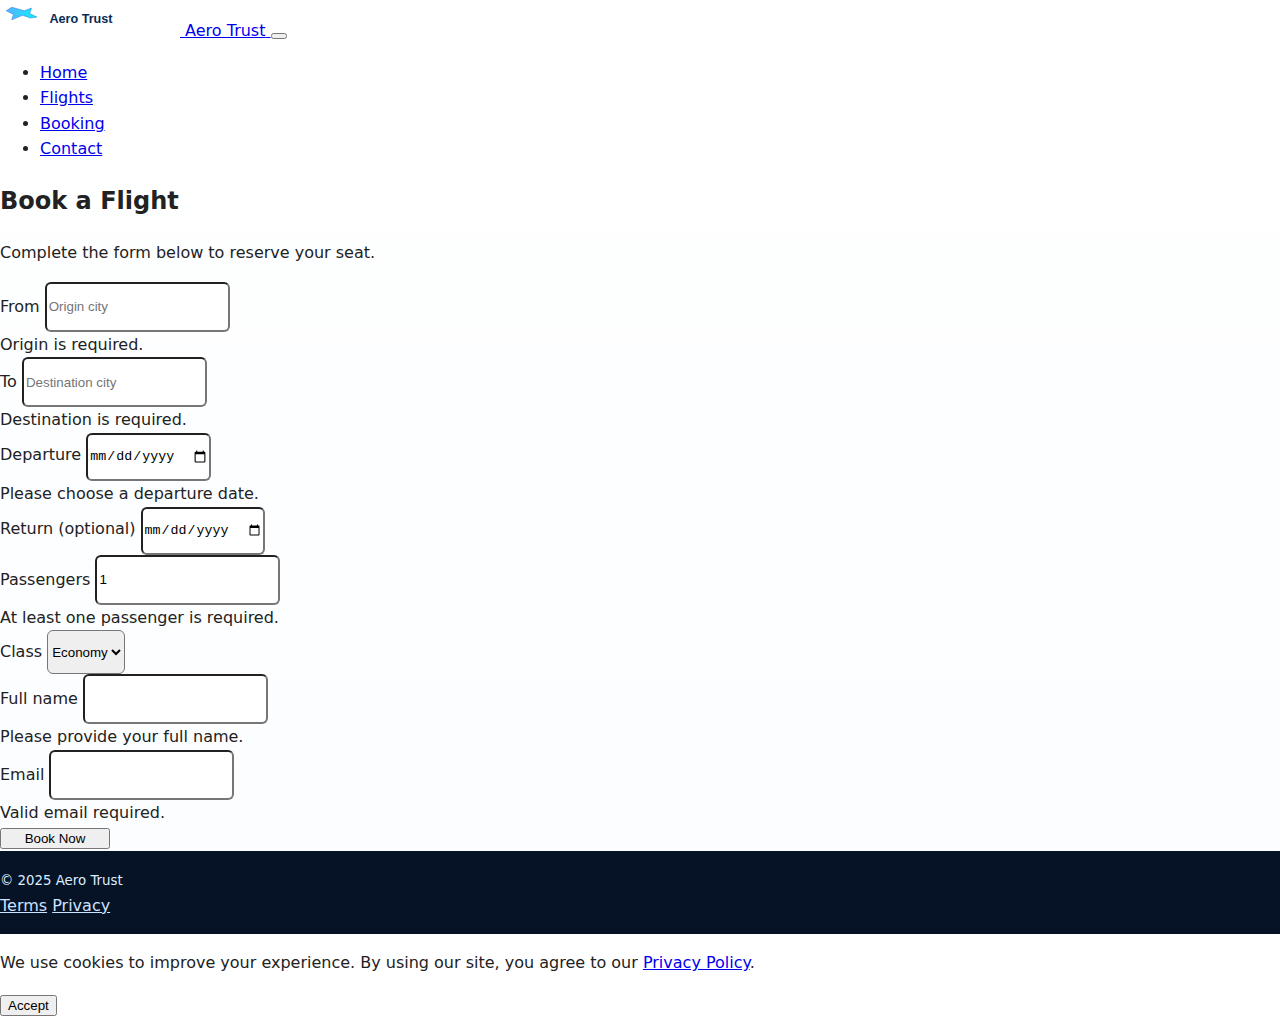
<file: booking.html>
<!DOCTYPE html>
<html lang="en">
<head>
  <meta charset="utf-8" />
  <meta name="viewport" content="width=device-width, initial-scale=1" />
  <meta name="description" content="Book your flight with Aero Trust." />
  <title>Book a Flight — Aero Trust</title>
  <link rel="stylesheet" href="css/styles.css" type="text/css" />
  <link href="https://cdn.jsdelivr.net/npm/bootstrap@5.3.8/dist/css/bootstrap.min.css" rel="stylesheet" integrity="sha384-sRIl4kxILFvY47J16cr9ZwB07vP4J8+LH7qKQnuqkuIAvNWLzeN8tE5YBujZqJLB" crossorigin="anonymous">
</head>
<body>
  <!-- Navbar -->
  <nav class="navbar navbar-expand-lg navbar-dark bg-primary">
    <div class="container">
      <a class="navbar-brand fw-bold d-flex align-items-center" href="index.html">
        <img src="image/logo.svg" alt="Aero Trust logo" height="36" class="me-2">
        <span class="fw-bold">Aero Trust</span>
      </a>
      <button class="navbar-toggler" type="button" data-bs-toggle="collapse" data-bs-target="#navMenu" aria-controls="navMenu" aria-expanded="false" aria-label="Toggle navigation">
        <span class="navbar-toggler-icon"></span>
      </button>
      <div class="collapse navbar-collapse" id="navMenu">
        <ul class="navbar-nav ms-auto mb-2 mb-lg-0">
          <li class="nav-item"><a class="nav-link" href="index.html">Home</a></li>
          <li class="nav-item"><a class="nav-link" href="index.html#flights">Flights</a></li>
          <li class="nav-item"><a class="nav-link active" aria-current="page" href="booking.html">Booking</a></li>
          <li class="nav-item"><a class="nav-link" href="index.html#contact">Contact</a></li>
        </ul>
      </div>
    </div>
  </nav>

  <!-- Booking Section -->
  <section id="booking" class="py-5 bg-light">
    <div class="container">
      <h2 class="mb-4">Book a Flight</h2>
      <p class="text-muted">Complete the form below to reserve your seat.</p>
      <form id="booking-form" class="row g-3 needs-validation" novalidate action="thank-you.html">
        <div class="col-md-6">
          <label for="from" class="form-label">From</label>
          <input id="from" name="from" class="form-control" required placeholder="Origin city">
          <div class="invalid-feedback">Origin is required.</div>
        </div>
        <div class="col-md-6">
          <label for="to" class="form-label">To</label>
          <input id="to" name="to" class="form-control" required placeholder="Destination city">
          <div class="invalid-feedback">Destination is required.</div>
        </div>
        <div class="col-md-4">
          <label for="depart" class="form-label">Departure</label>
          <input id="depart" name="depart" type="date" class="form-control" required>
          <div class="invalid-feedback">Please choose a departure date.</div>
        </div>
        <div class="col-md-4">
          <label for="return" class="form-label">Return (optional)</label>
          <input id="return" name="return" type="date" class="form-control">
        </div>
        <div class="col-md-4">
          <label for="passengers" class="form-label">Passengers</label>
          <input id="passengers" name="passengers" type="number" min="1" value="1" class="form-control" required>
          <div class="invalid-feedback">At least one passenger is required.</div>
        </div>
        <div class="col-md-4">
          <label for="class" class="form-label">Class</label>
          <select id="class" name="class" class="form-select">
            <option value="economy">Economy</option>
            <option value="business">Business</option>
            <option value="first">First</option>
          </select>
        </div>
        <div class="col-md-4">
          <label for="name" class="form-label">Full name</label>
          <input id="name" name="name" class="form-control" required>
          <div class="invalid-feedback">Please provide your full name.</div>
        </div>
        <div class="col-md-4">
          <label for="email" class="form-label">Email</label>
          <input id="email" name="email" type="email" class="form-control" required>
          <div class="invalid-feedback">Valid email required.</div>
        </div>
        <div class="col-12 d-flex gap-2">
          <button type="submit" class="btn btn-primary">Book Now</button>
        </div>
      </form>
    </div>
  </section>

  <!-- Footer -->
  <footer class="bg-dark text-light py-3">
    <div class="container d-flex justify-content-between align-items-center">
      <small>&copy; 2025 Aero Trust</small>
      <div>
        <a href="terms.html" class="text-light me-2">Terms</a>
        <a href="privacy.html" class="text-light">Privacy</a>
      </div>
    </div>
  </footer>

  <!-- Cookie Consent Banner -->
  <div id="cookie-banner" class="fixed-bottom bg-dark text-light p-3 text-center d-none" style="z-index: 1050;">
    <div class="container">
      <p class="mb-2 d-inline-block me-3">We use cookies to improve your experience. By using our site, you agree to our <a href="privacy.html" class="text-info text-decoration-underline">Privacy Policy</a>.</p>
      <button id="accept-cookies" class="btn btn-sm btn-primary">Accept</button>
    </div>
  </div>

  <script src="https://cdn.jsdelivr.net/npm/bootstrap@5.3.8/dist/js/bootstrap.bundle.min.js" integrity="sha384-+qdLa2B2YbQzQFfQx5NCeQk8K5Fq5YQv6cQm3u1yYv6kGQ3m3FT8Y0fsc0On7+7o" crossorigin="anonymous"></script>
  <script>
    // Pre-fill form from URL parameters
    window.addEventListener('DOMContentLoaded', () => {
      const params = new URLSearchParams(window.location.search);
      const fields = ['from', 'to', 'depart', 'return', 'passengers', 'class', 'name', 'email'];
      
      fields.forEach(field => {
        if (params.has(field)) {
          const element = document.getElementById(field);
          if (element) element.value = params.get(field);
        }
      });
    });

    // Save Draft Functionality
    const saveDraftBtn = document.getElementById('saveDraft');
    const formMessage = document.getElementById('formMessage');

    saveDraftBtn.addEventListener('click', () => {
      const draftData = {
        from: document.getElementById('from').value,
        to: document.getElementById('to').value,
        depart: document.getElementById('depart').value,
        return: document.getElementById('return').value,
        passengers: document.getElementById('passengers').value,
        class: document.getElementById('class').value,
        name: document.getElementById('name').value,
        email: document.getElementById('email').value,
        dateSaved: new Date().toLocaleString()
      };

      const drafts = JSON.parse(localStorage.getItem('flightDrafts') || '[]');
      drafts.push(draftData);
      localStorage.setItem('flightDrafts', JSON.stringify(drafts));

      formMessage.textContent = "Draft saved successfully! You can view it on the Drafts page.";
      formMessage.className = "alert alert-success";
      formMessage.classList.remove('d-none');
    });

    // Cookie Consent Logic
    const cookieBanner = document.getElementById('cookie-banner');
    if (cookieBanner && !localStorage.getItem('cookieConsent')) {
      cookieBanner.classList.remove('d-none');
    }
    const acceptCookies = document.getElementById('accept-cookies');
    if (acceptCookies) {
      acceptCookies.addEventListener('click', () => {
        localStorage.setItem('cookieConsent', 'true');
        cookieBanner.classList.add('d-none');
      });
    }
  </script>
</body>
</html>
</file>
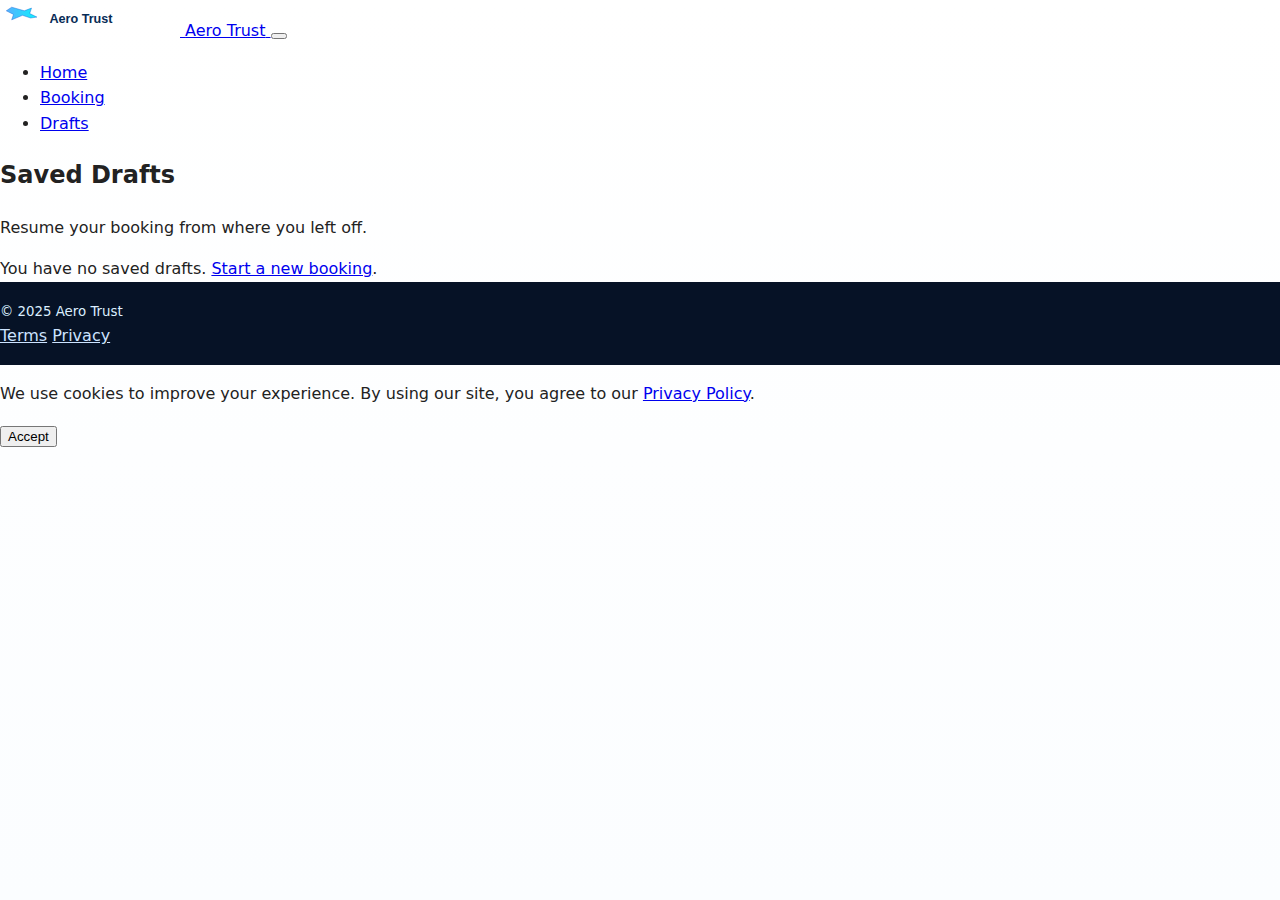
<file: drafts.html>
<!DOCTYPE html>
<html lang="en">
<head>
  <meta charset="utf-8" />
  <meta name="viewport" content="width=device-width, initial-scale=1" />
  <title>Saved Drafts — Aero Trust</title>
  <link rel="stylesheet" href="css/styles.css" type="text/css" />
  <link href="https://cdn.jsdelivr.net/npm/bootstrap@5.3.8/dist/css/bootstrap.min.css" rel="stylesheet" integrity="sha384-sRIl4kxILFvY47J16cr9ZwB07vP4J8+LH7qKQnuqkuIAvNWLzeN8tE5YBujZqJLB" crossorigin="anonymous">
</head>
<body class="d-flex flex-column min-vh-100">
  <!-- Navbar -->
  <nav class="navbar navbar-expand-lg navbar-dark bg-primary">
    <div class="container">
      <a class="navbar-brand fw-bold d-flex align-items-center" href="index.html">
        <img src="image/logo.svg" alt="Aero Trust logo" height="36" class="me-2">
        <span class="fw-bold">Aero Trust</span>
      </a>
      <button class="navbar-toggler" type="button" data-bs-toggle="collapse" data-bs-target="#navMenu">
        <span class="navbar-toggler-icon"></span>
      </button>
      <div class="collapse navbar-collapse" id="navMenu">
        <ul class="navbar-nav ms-auto mb-2 mb-lg-0">
          <li class="nav-item"><a class="nav-link" href="index.html">Home</a></li>
          <li class="nav-item"><a class="nav-link" href="booking.html">Booking</a></li>
          <li class="nav-item"><a class="nav-link active" href="drafts.html">Drafts</a></li>
        </ul>
      </div>
    </div>
  </nav>

  <!-- Drafts Section -->
  <section class="py-5 bg-light flex-grow-1">
    <div class="container">
      <h2 class="mb-4">Saved Drafts</h2>
      <p class="text-muted">Resume your booking from where you left off.</p>
      
      <div id="drafts-list" class="row g-3">
        <!-- Drafts will be injected here via JavaScript -->
      </div>
      
      <div id="no-drafts" class="alert alert-info d-none">
        You have no saved drafts. <a href="booking.html" class="alert-link">Start a new booking</a>.
      </div>
    </div>
  </section>

  <!-- Footer -->
  <footer class="bg-dark text-light py-3">
    <div class="container d-flex justify-content-between align-items-center">
      <small>&copy; 2025 Aero Trust</small>
      <div>
        <a href="terms.html" class="text-light me-2">Terms</a>
        <a href="privacy.html" class="text-light">Privacy</a>
      </div>
    </div>
  </footer>

  <!-- Cookie Consent Banner -->
  <div id="cookie-banner" class="fixed-bottom bg-dark text-light p-3 text-center d-none" style="z-index: 1050;">
    <div class="container">
      <p class="mb-2 d-inline-block me-3">We use cookies to improve your experience. By using our site, you agree to our <a href="privacy.html" class="text-info text-decoration-underline">Privacy Policy</a>.</p>
      <button id="accept-cookies" class="btn btn-sm btn-primary">Accept</button>
    </div>
  </div>

  <script src="https://cdn.jsdelivr.net/npm/bootstrap@5.3.8/dist/js/bootstrap.bundle.min.js" integrity="sha384-+qdLa2B2YbQzQFfQx5NCeQk8K5Fq5YQv6cQm3u1yYv6kGQ3m3FT8Y0fsc0On7+7o" crossorigin="anonymous"></script>
  <script>
    const draftsList = document.getElementById('drafts-list');
    const noDrafts = document.getElementById('no-drafts');

    function renderDrafts() {
      const drafts = JSON.parse(localStorage.getItem('flightDrafts') || '[]');
      draftsList.innerHTML = '';

      if (drafts.length === 0) {
        noDrafts.classList.remove('d-none');
        return;
      }
      noDrafts.classList.add('d-none');

      drafts.forEach((draft, index) => {
        // Create query string to restore state
        const params = new URLSearchParams();
        for (const [key, value] of Object.entries(draft)) {
          if (key !== 'dateSaved' && value) params.append(key, value);
        }

        const col = document.createElement('div');
        col.className = 'col-md-6 col-lg-4';
        col.innerHTML = `
          <div class="card h-100 shadow-sm">
            <div class="card-body">
              <h5 class="card-title">${draft.from || 'Unknown'} <span class="text-muted">&rarr;</span> ${draft.to || 'Unknown'}</h5>
              <p class="card-text text-muted small mb-2">Saved: ${draft.dateSaved}</p>
              <div class="mb-3 small">
                <div><strong>Depart:</strong> ${draft.depart || 'Not set'}</div>
                <div><strong>Passenger:</strong> ${draft.name || 'Not set'}</div>
              </div>
              <div class="d-flex gap-2">
                <a href="booking.html?${params.toString()}" class="btn btn-sm btn-primary">Continue Booking</a>
                <button class="btn btn-sm btn-outline-danger" onclick="deleteDraft(${index})">Delete</button>
              </div>
            </div>
          </div>
        `;
        draftsList.appendChild(col);
      });
    }

    window.deleteDraft = function(index) {
      if(!confirm('Are you sure you want to delete this draft?')) return;
      const drafts = JSON.parse(localStorage.getItem('flightDrafts') || '[]');
      drafts.splice(index, 1);
      localStorage.setItem('flightDrafts', JSON.stringify(drafts));
      renderDrafts();
    };

    window.addEventListener('DOMContentLoaded', renderDrafts);

    // Cookie Consent Logic
    const cookieBanner = document.getElementById('cookie-banner');
    if (cookieBanner && !localStorage.getItem('cookieConsent')) {
      cookieBanner.classList.remove('d-none');
    }
    const acceptCookies = document.getElementById('accept-cookies');
    if (acceptCookies) {
      acceptCookies.addEventListener('click', () => {
        localStorage.setItem('cookieConsent', 'true');
        cookieBanner.classList.add('d-none');
      });
    }
  </script>
</body>
</html>
</file>
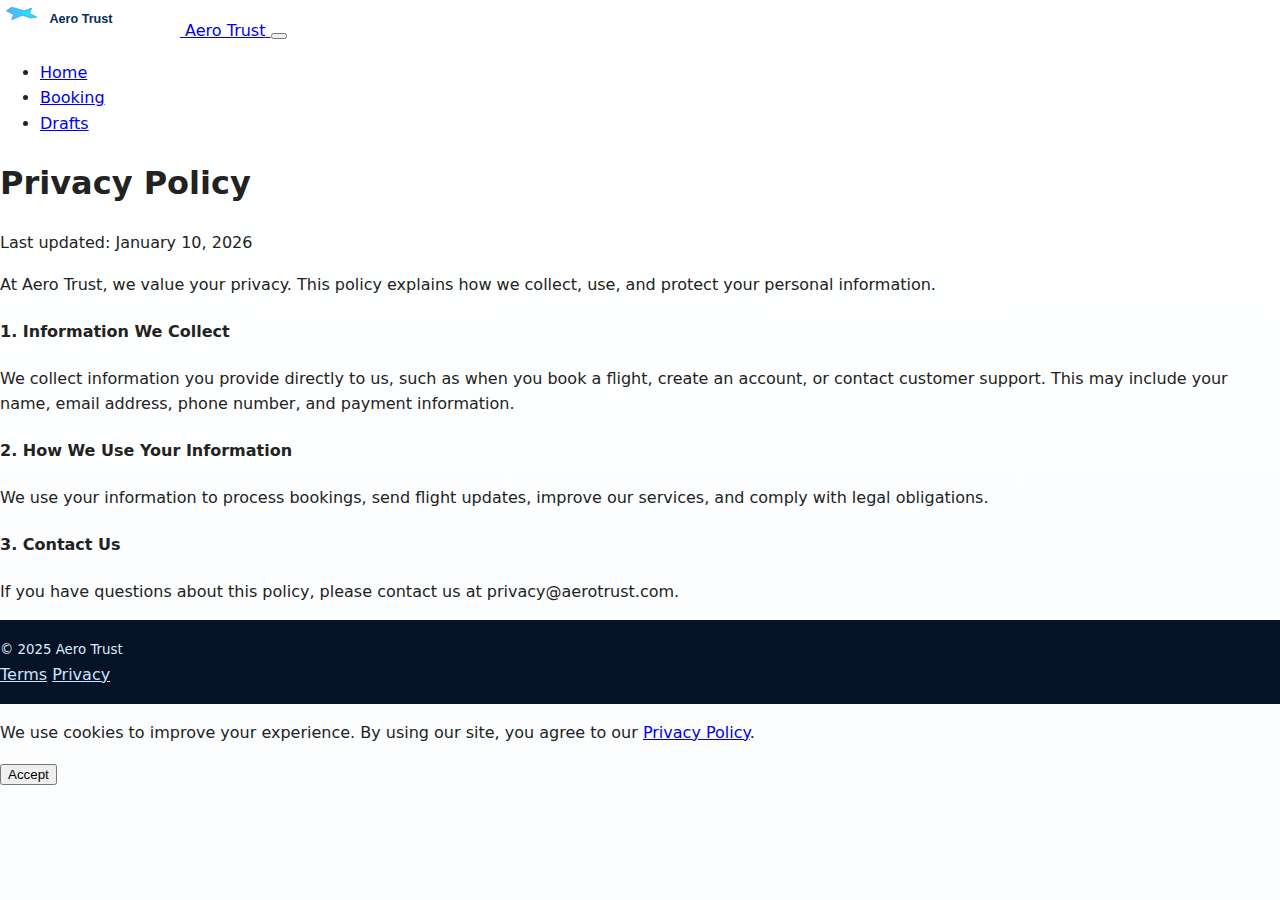
<file: privacy.html>
<!DOCTYPE html>
<html lang="en">
<head>
  <meta charset="utf-8" />
  <meta name="viewport" content="width=device-width, initial-scale=1" />
  <title>Privacy Policy — Aero Trust</title>
  <link rel="stylesheet" href="css/styles.css" type="text/css" />
  <link href="https://cdn.jsdelivr.net/npm/bootstrap@5.3.8/dist/css/bootstrap.min.css" rel="stylesheet" integrity="sha384-sRIl4kxILFvY47J16cr9ZwB07vP4J8+LH7qKQnuqkuIAvNWLzeN8tE5YBujZqJLB" crossorigin="anonymous">
</head>
<body class="d-flex flex-column min-vh-100">
  <!-- Navbar -->
  <nav class="navbar navbar-expand-lg navbar-dark bg-primary">
    <div class="container">
      <a class="navbar-brand fw-bold d-flex align-items-center" href="index.html">
        <img src="image/logo.svg" alt="Aero Trust logo" height="36" class="me-2">
        <span class="fw-bold">Aero Trust</span>
      </a>
      <button class="navbar-toggler" type="button" data-bs-toggle="collapse" data-bs-target="#navMenu">
        <span class="navbar-toggler-icon"></span>
      </button>
      <div class="collapse navbar-collapse" id="navMenu">
        <ul class="navbar-nav ms-auto mb-2 mb-lg-0">
          <li class="nav-item"><a class="nav-link" href="index.html">Home</a></li>
          <li class="nav-item"><a class="nav-link" href="booking.html">Booking</a></li>
          <li class="nav-item"><a class="nav-link" href="drafts.html">Drafts</a></li>
        </ul>
      </div>
    </div>
  </nav>

  <section class="py-5 bg-light flex-grow-1">
    <div class="container">
      <h1 class="mb-4">Privacy Policy</h1>
      <div class="bg-white p-4 rounded shadow-sm">
        <p class="text-muted">Last updated: January 10, 2026</p>
        <p>At Aero Trust, we value your privacy. This policy explains how we collect, use, and protect your personal information.</p>
        
        <h4 class="mt-4">1. Information We Collect</h4>
        <p>We collect information you provide directly to us, such as when you book a flight, create an account, or contact customer support. This may include your name, email address, phone number, and payment information.</p>
        
        <h4 class="mt-4">2. How We Use Your Information</h4>
        <p>We use your information to process bookings, send flight updates, improve our services, and comply with legal obligations.</p>
        
        <h4 class="mt-4">3. Contact Us</h4>
        <p>If you have questions about this policy, please contact us at privacy@aerotrust.com.</p>
      </div>
    </div>
  </section>

  <!-- Footer -->
  <footer class="bg-dark text-light py-3">
    <div class="container d-flex justify-content-between align-items-center">
      <small>&copy; 2025 Aero Trust</small>
      <div>
        <a href="terms.html" class="text-light me-2">Terms</a>
        <a href="privacy.html" class="text-light">Privacy</a>
      </div>
    </div>
  </footer>

  <!-- Cookie Consent Banner -->
  <div id="cookie-banner" class="fixed-bottom bg-dark text-light p-3 text-center d-none" style="z-index: 1050;">
    <div class="container">
      <p class="mb-2 d-inline-block me-3">We use cookies to improve your experience. By using our site, you agree to our <a href="privacy.html" class="text-info text-decoration-underline">Privacy Policy</a>.</p>
      <button id="accept-cookies" class="btn btn-sm btn-primary">Accept</button>
    </div>
  </div>

  <script src="https://cdn.jsdelivr.net/npm/bootstrap@5.3.8/dist/js/bootstrap.bundle.min.js" integrity="sha384-+qdLa2B2YbQzQFfQx5NCeQk8K5Fq5YQv6cQm3u1yYv6kGQ3m3FT8Y0fsc0On7+7o" crossorigin="anonymous"></script>
  <script>
    const cookieBanner = document.getElementById('cookie-banner');
    if (cookieBanner && !localStorage.getItem('cookieConsent')) {
      cookieBanner.classList.remove('d-none');
    }
    const acceptCookies = document.getElementById('accept-cookies');
    if (acceptCookies) {
      acceptCookies.addEventListener('click', () => {
        localStorage.setItem('cookieConsent', 'true');
        cookieBanner.classList.add('d-none');
      });
    }
  </script>
</body>
</html>
</file>
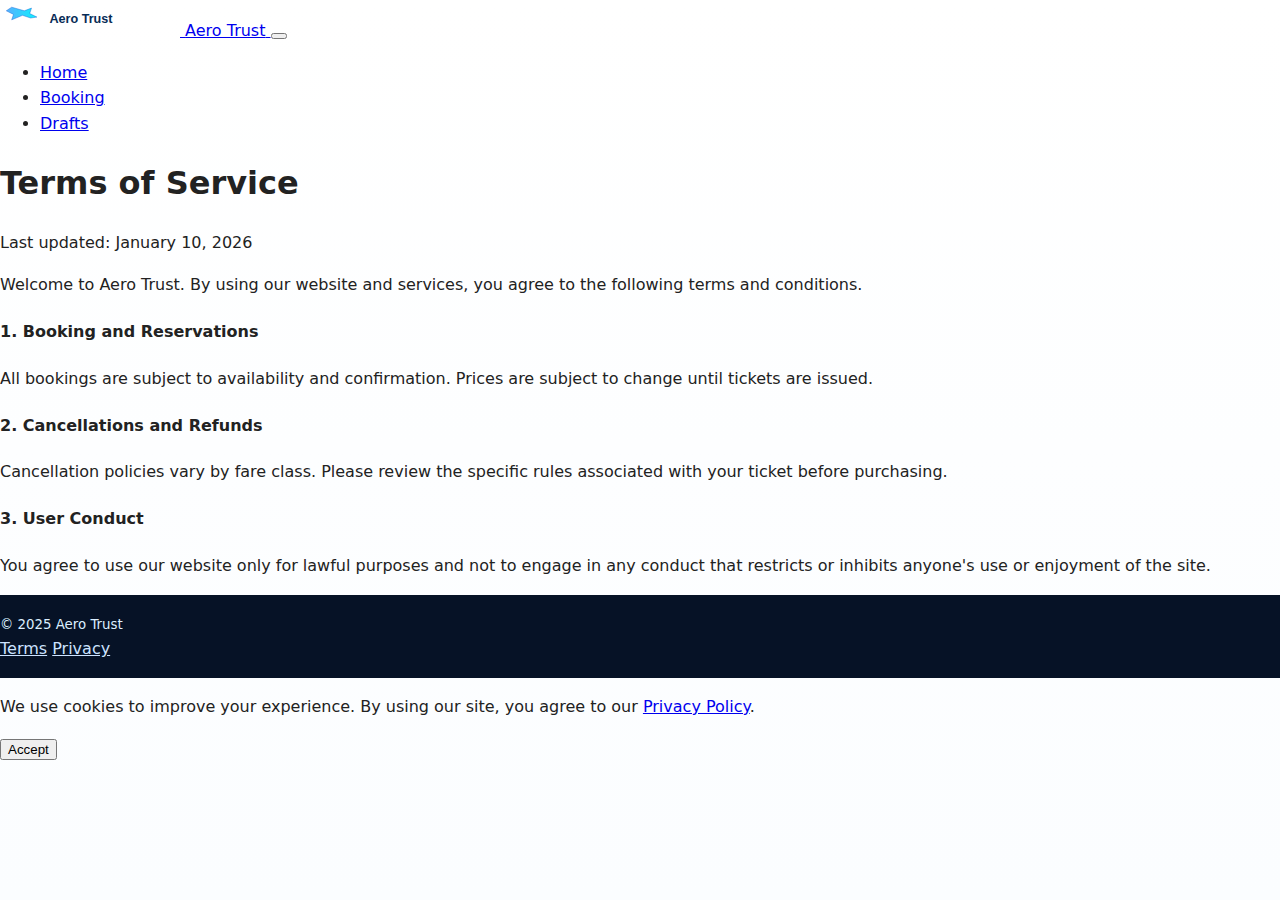
<file: terms.html>
<!DOCTYPE html>
<html lang="en">
<head>
  <meta charset="utf-8" />
  <meta name="viewport" content="width=device-width, initial-scale=1" />
  <title>Terms of Service — Aero Trust</title>
  <link rel="stylesheet" href="css/styles.css" type="text/css" />
  <link href="https://cdn.jsdelivr.net/npm/bootstrap@5.3.8/dist/css/bootstrap.min.css" rel="stylesheet" integrity="sha384-sRIl4kxILFvY47J16cr9ZwB07vP4J8+LH7qKQnuqkuIAvNWLzeN8tE5YBujZqJLB" crossorigin="anonymous">
</head>
<body class="d-flex flex-column min-vh-100">
  <!-- Navbar -->
  <nav class="navbar navbar-expand-lg navbar-dark bg-primary">
    <div class="container">
      <a class="navbar-brand fw-bold d-flex align-items-center" href="index.html">
        <img src="image/logo.svg" alt="Aero Trust logo" height="36" class="me-2">
        <span class="fw-bold">Aero Trust</span>
      </a>
      <button class="navbar-toggler" type="button" data-bs-toggle="collapse" data-bs-target="#navMenu">
        <span class="navbar-toggler-icon"></span>
      </button>
      <div class="collapse navbar-collapse" id="navMenu">
        <ul class="navbar-nav ms-auto mb-2 mb-lg-0">
          <li class="nav-item"><a class="nav-link" href="index.html">Home</a></li>
          <li class="nav-item"><a class="nav-link" href="booking.html">Booking</a></li>
          <li class="nav-item"><a class="nav-link" href="drafts.html">Drafts</a></li>
        </ul>
      </div>
    </div>
  </nav>

  <section class="py-5 bg-light flex-grow-1">
    <div class="container">
      <h1 class="mb-4">Terms of Service</h1>
      <div class="bg-white p-4 rounded shadow-sm">
        <p class="text-muted">Last updated: January 10, 2026</p>
        <p>Welcome to Aero Trust. By using our website and services, you agree to the following terms and conditions.</p>
        
        <h4 class="mt-4">1. Booking and Reservations</h4>
        <p>All bookings are subject to availability and confirmation. Prices are subject to change until tickets are issued.</p>
        
        <h4 class="mt-4">2. Cancellations and Refunds</h4>
        <p>Cancellation policies vary by fare class. Please review the specific rules associated with your ticket before purchasing.</p>
        
        <h4 class="mt-4">3. User Conduct</h4>
        <p>You agree to use our website only for lawful purposes and not to engage in any conduct that restricts or inhibits anyone's use or enjoyment of the site.</p>
      </div>
    </div>
  </section>

  <!-- Footer -->
  <footer class="bg-dark text-light py-3">
    <div class="container d-flex justify-content-between align-items-center">
      <small>&copy; 2025 Aero Trust</small>
      <div>
        <a href="terms.html" class="text-light me-2">Terms</a>
        <a href="privacy.html" class="text-light">Privacy</a>
      </div>
    </div>
  </footer>

  <!-- Cookie Consent Banner -->
  <div id="cookie-banner" class="fixed-bottom bg-dark text-light p-3 text-center d-none" style="z-index: 1050;">
    <div class="container">
      <p class="mb-2 d-inline-block me-3">We use cookies to improve your experience. By using our site, you agree to our <a href="privacy.html" class="text-info text-decoration-underline">Privacy Policy</a>.</p>
      <button id="accept-cookies" class="btn btn-sm btn-primary">Accept</button>
    </div>
  </div>

  <script src="https://cdn.jsdelivr.net/npm/bootstrap@5.3.8/dist/js/bootstrap.bundle.min.js" integrity="sha384-+qdLa2B2YbQzQFfQx5NCeQk8K5Fq5YQv6cQm3u1yYv6kGQ3m3FT8Y0fsc0On7+7o" crossorigin="anonymous"></script>
  <script>
    const cookieBanner = document.getElementById('cookie-banner');
    if (cookieBanner && !localStorage.getItem('cookieConsent')) {
      cookieBanner.classList.remove('d-none');
    }
    const acceptCookies = document.getElementById('accept-cookies');
    if (acceptCookies) {
      acceptCookies.addEventListener('click', () => {
        localStorage.setItem('cookieConsent', 'true');
        cookieBanner.classList.add('d-none');
      });
    }
  </script>
</body>
</html>
</file>
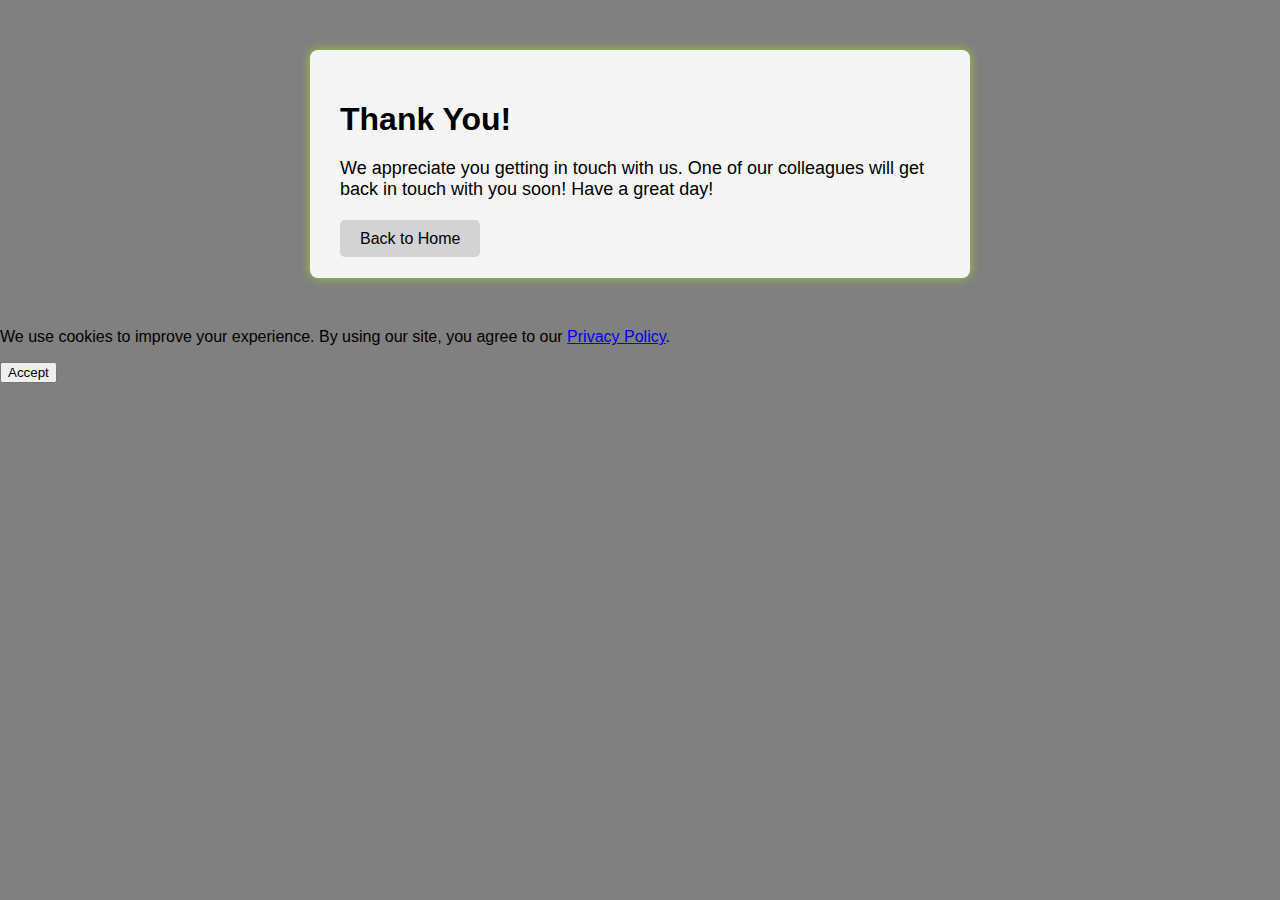
<file: thank-you.html>
<!DOCTYPE html>
<html lang="en">
<head>
  <meta charset="UTF-8">
  <meta name="viewport" content="width=device-width, initial-scale=1">
  <link rel="canonical" href="https://www.ebenezerlegalgroup.com/index.html">
    <link rel="stylesheet" href="css/thank-you.css" type="text/css">
        <link  href="https://cdn.jsdelivr.net/npm/bootstrap@5.3.8/dist/css/bootstrap.min.css" rel="stylesheet" integrity="sha384-sRIl4kxILFvY47J16cr9ZwB07vP4J8+LH7qKQnuqkuIAvNWLzeN8tE5YBujZqJLB" crossorigin="anonymous">
<title>Thank You</title>
<body> 
     <section class="container py-4">
      <div class="row">
       <div class="col-lg-8 col-md-10 mx-auto">
        <div class="thank-you-box text-center p-4">
         <h1 class="mb-4">Thank You!</h1>
         <p class="mb-4">We appreciate you getting in touch with us. One of our colleagues will get back in touch with you soon! Have a great day!</p>
         <a href="index.html" class="btn btn-primary">Back to Home</a>
        </div>
 <script src="https://cdn.jsdelivr.net/npm/bootstrap@5.3.8/dist/js/bootstrap.bundle.min.js" integrity="sha384-FKyoEForCGlyvwx9Hj09JcYn3nv7wiPVlz7YYwJrWVcXK/BmnVDxM+D2scQbITxI" crossorigin="anonymous"></script> 
</div>
</div>
</section>

<!-- Cookie Consent Banner -->
<div id="cookie-banner" class="fixed-bottom bg-dark text-light p-3 text-center d-none" style="z-index: 1050;">
  <div class="container">
    <p class="mb-2 d-inline-block me-3">We use cookies to improve your experience. By using our site, you agree to our <a href="privacy.html" class="text-info text-decoration-underline">Privacy Policy</a>.</p>
    <button id="accept-cookies" class="btn btn-sm btn-primary">Accept</button>
  </div>
</div>

<script>
  const cookieBanner = document.getElementById('cookie-banner');
  if (cookieBanner && !localStorage.getItem('cookieConsent')) {
    cookieBanner.classList.remove('d-none');
  }
  const acceptCookies = document.getElementById('accept-cookies');
  if (acceptCookies) {
    acceptCookies.addEventListener('click', () => {
      localStorage.setItem('cookieConsent', 'true');
      cookieBanner.classList.add('d-none');
    });
  }
</script>
</body>
</html>
</file>
<file: css/styles.css>
/* Aero Trust — simplified stylesheet */
:root{
  --brand: #0d6efd;
  --brand-contrast: #fff;
  --muted: #f6f8fb;
  --radius: 8px;
}

html,body{height:100%}
body{
  font-family: system-ui, -apple-system, "Segoe UI", Roboto, Arial, sans-serif;
  line-height:1.6;
  color:#222;
  background: linear-gradient(180deg,#fff 0%,#fbfdff 100%);
  margin:0;
}

/* Cards */
.card{border:none;border-radius:var(--radius);box-shadow:0 8px 20px rgba(16,24,40,0.06)}
.card .card-body{padding:1rem}
.card-img-top{height:160px;object-fit:cover;border-radius:calc(var(--radius) - 2px) calc(var(--radius) - 2px) 0 0}

/* Simple hover effects */
.card, .destination{transition:transform .18s ease, box-shadow .18s ease}
.card:hover, .destination:hover{transform:translateY(-6px);box-shadow:0 12px 30px rgba(10,20,50,0.08)}

/* Overlays */
.destination .route-overlay, .popular-route .route-overlay{position:absolute;inset:0;display:flex;align-items:flex-end;padding:1rem;opacity:0;pointer-events:none;transition:opacity .22s ease}
.destination:hover .route-overlay, .popular-route:hover .route-overlay{opacity:1;pointer-events:auto}
.overlay-content{background:rgba(3,37,76,0.6);padding:.6rem;border-radius:8px;color:#fff}

/* Booking form */
#booking .form-control, #booking .form-select{min-height:44px;border-radius:6px}
#booking .btn{min-width:110px}

.faq .accordion-button{
    font-weight: 600;
    border-radius: 5px;
}
.faq .accordion-button:not(.collapsed){
    background-color: var(--muted);
    color: #333;
}
.faq .accordion-item{
    border: none;
    margin-bottom: 10px;
}

/* Partners */
.partners img{height:36px;object-fit:contain;opacity:.95}

/* Footer */
footer{background:#061226;color:#dbeeff;padding:1rem 0}
footer a{color:#cce3ff}

/* Focus / accessibility */
.btn:focus, .form-control:focus{outline:3px solid rgba(13,110,253,0.18);outline-offset:3px}

/* Utilities */
.u-hidden{display:none !important}
.text-muted-strong{color:#6b7280}

/* Tiny SVGs used for headings/contact/sections */
.svg-tiny{width:16px;height:16px;vertical-align:middle}

/* Partner logos — very small */
.partner-small{height:18px !important;width:auto !important;object-fit:contain;opacity:.95}

/* End of simplified styles */
</file>
<file: css/thank-you.css>
/*
Thnk you page begins
========================
start
*/
body {
    background-color:gray;
    font-family: Arial, sans-serif;
    margin: 0;
    padding: 0;
}
.thank-you-box {
    background-color:whitesmoke;
    border-radius: 8px;
    box-shadow: 0 0 10px yellowgreen;
    max-width: 600px;
    margin: 50px auto;
    padding: 30px;
}
.thank-you-box h1 {
    color: black;
    margin-bottom: 20px;
}
.thank-you-box p {
    font-size: 18px;
    margin-bottom: 30px;
}
.thank-you-box .btn {
    background-color: lightgray;
    color:black;
    padding: 10px 20px;
    text-decoration: none;
    border-radius: 5px;
}
.thank-you-box .btn:hover {
    background-color:gray;
}
/*Thank you page ends
========================
end
*/
</file>
